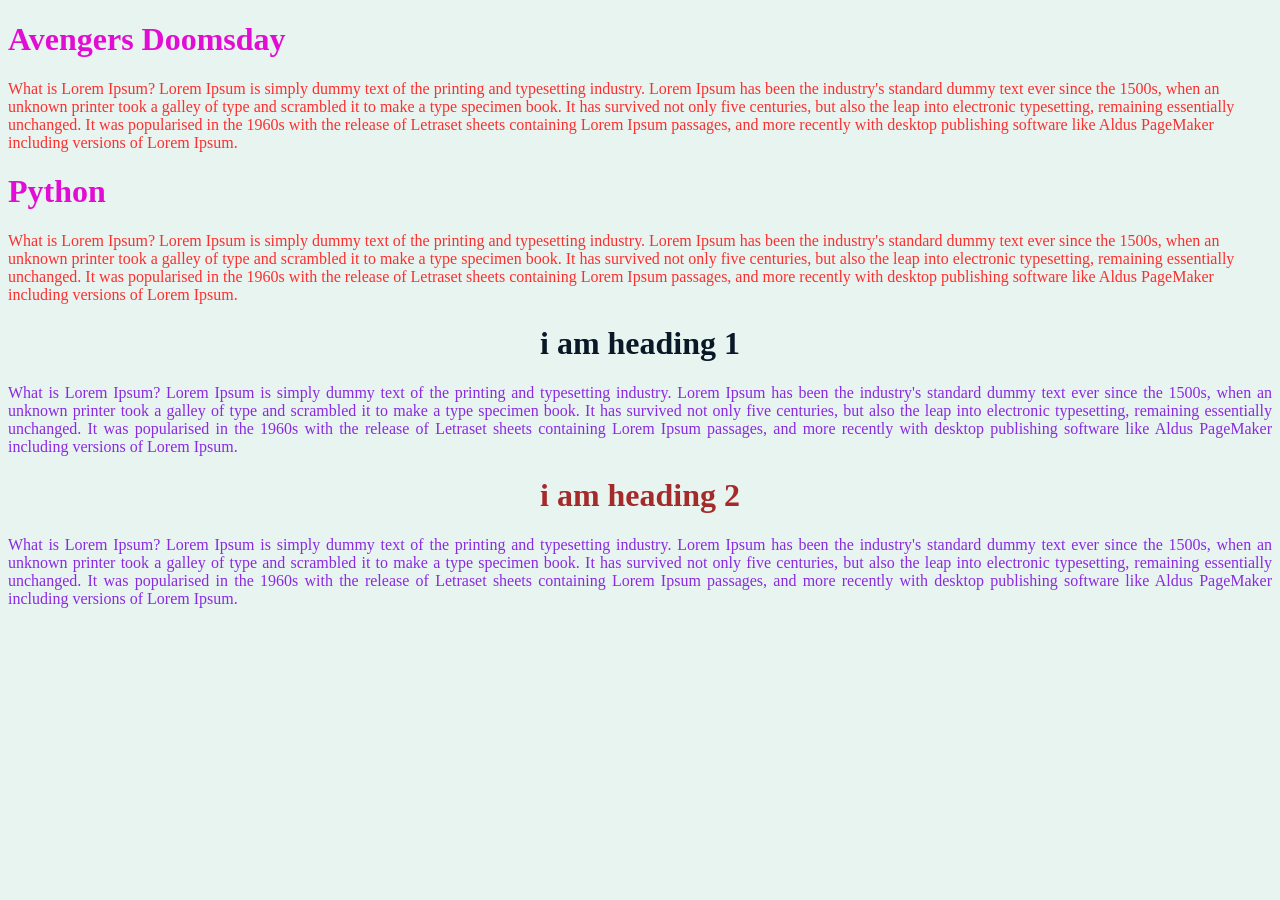
<file: CSS-Python Full Stack/index.html>
<!DOCTYPE html>
<html lang="en">
<head>
    <meta charset="UTF-8">
    <meta name="viewport" content="width=device-width, initial-scale=1.0">
    <link rel="stylesheet" href="style.css">
    <title>Css </title>
    
<body>
    <h1 class="head">Avengers Doomsday</h1>
    <p class="para">What is Lorem Ipsum?
Lorem Ipsum is simply dummy text of the printing and typesetting industry. Lorem Ipsum has been the industry's standard dummy text ever since the 1500s, when an unknown printer took a galley of type and scrambled it to make a type specimen book. It has survived not only five centuries, but also the leap into electronic typesetting, remaining essentially unchanged. It was popularised in the 1960s with the release of Letraset sheets containing Lorem Ipsum passages, and more recently with desktop publishing software like Aldus PageMaker including versions of Lorem Ipsum.</p>
<h1 class="head">Python</h1>
<p class="para">What is Lorem Ipsum?
Lorem Ipsum is simply dummy text of the printing and typesetting industry. Lorem Ipsum has been the industry's standard dummy text ever since the 1500s, when an unknown printer took a galley of type and scrambled it to make a type specimen book. It has survived not only five centuries, but also the leap into electronic typesetting, remaining essentially unchanged. It was popularised in the 1960s with the release of Letraset sheets containing Lorem Ipsum passages, and more recently with desktop publishing software like Aldus PageMaker including versions of Lorem Ipsum.</p>
<h1 class="center">i am heading 1</h1>
    <p class="center">What is Lorem Ipsum?
Lorem Ipsum is simply dummy text of the printing and typesetting industry. Lorem Ipsum has been the industry's standard dummy text ever since the 1500s, when an unknown printer took a galley of type and scrambled it to make a type specimen book. It has survived not only five centuries, but also the leap into electronic typesetting, remaining essentially unchanged. It was popularised in the 1960s with the release of Letraset sheets containing Lorem Ipsum passages, and more recently with desktop publishing software like Aldus PageMaker including versions of Lorem Ipsum.</p>
<h1 id="id">i am heading 2</h1>
    <p class="center">What is Lorem Ipsum?
Lorem Ipsum is simply dummy text of the printing and typesetting industry. Lorem Ipsum has been the industry's standard dummy text ever since the 1500s, when an unknown printer took a galley of type and scrambled it to make a type specimen book. It has survived not only five centuries, but also the leap into electronic typesetting, remaining essentially unchanged. It was popularised in the 1960s with the release of Letraset sheets containing Lorem Ipsum passages, and more recently with desktop publishing software like Aldus PageMaker including versions of Lorem Ipsum.</p>
</head>
    
</body>
</html>
</file>
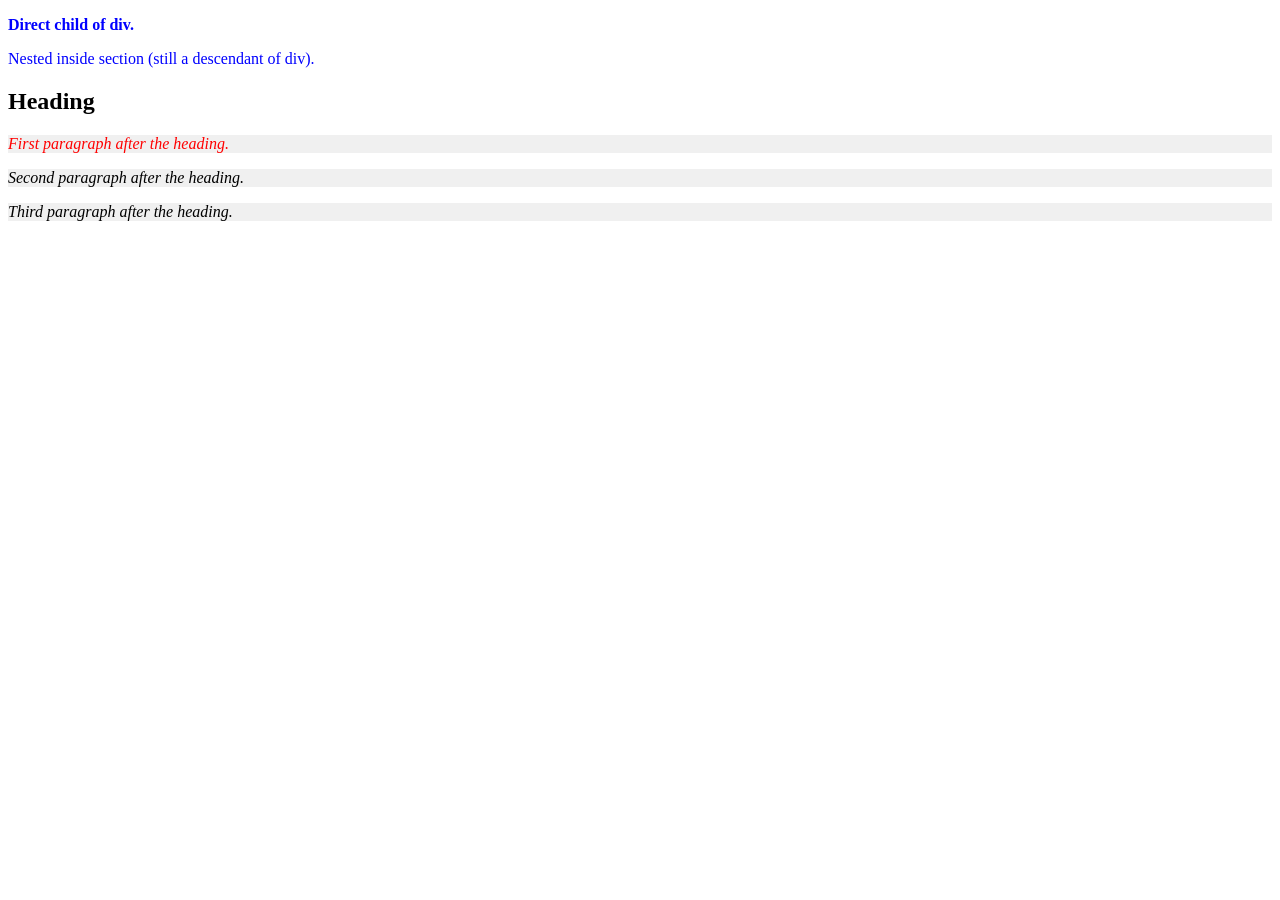
<file: CSS-Python Full Stack/combinator.html>
<!DOCTYPE html>
<html>
<head>
<style>
/* descendant: all p inside div */
div p {
  color: blue;
}

/* child: only direct p children of div */
div > p {
  font-weight: bold;
}

/* adjacent sibling: first p after h2 */
h2 + p {
  color: red;
}

/* general sibling: all p after h2 */
h2 ~ p {
  background-color: #f0f0f0;
  font-style: italic;
}
</style>
</head>
<body>

<div>
  <p>Direct child of div.</p>
  <section>
    <p>Nested inside section (still a descendant of div).</p>
  </section>
</div>

<h2>Heading</h2>
<p>First paragraph after the heading.</p>
<p>Second paragraph after the heading.</p>
<p>Third paragraph after the heading.</p>

</body>
</html>
</file>
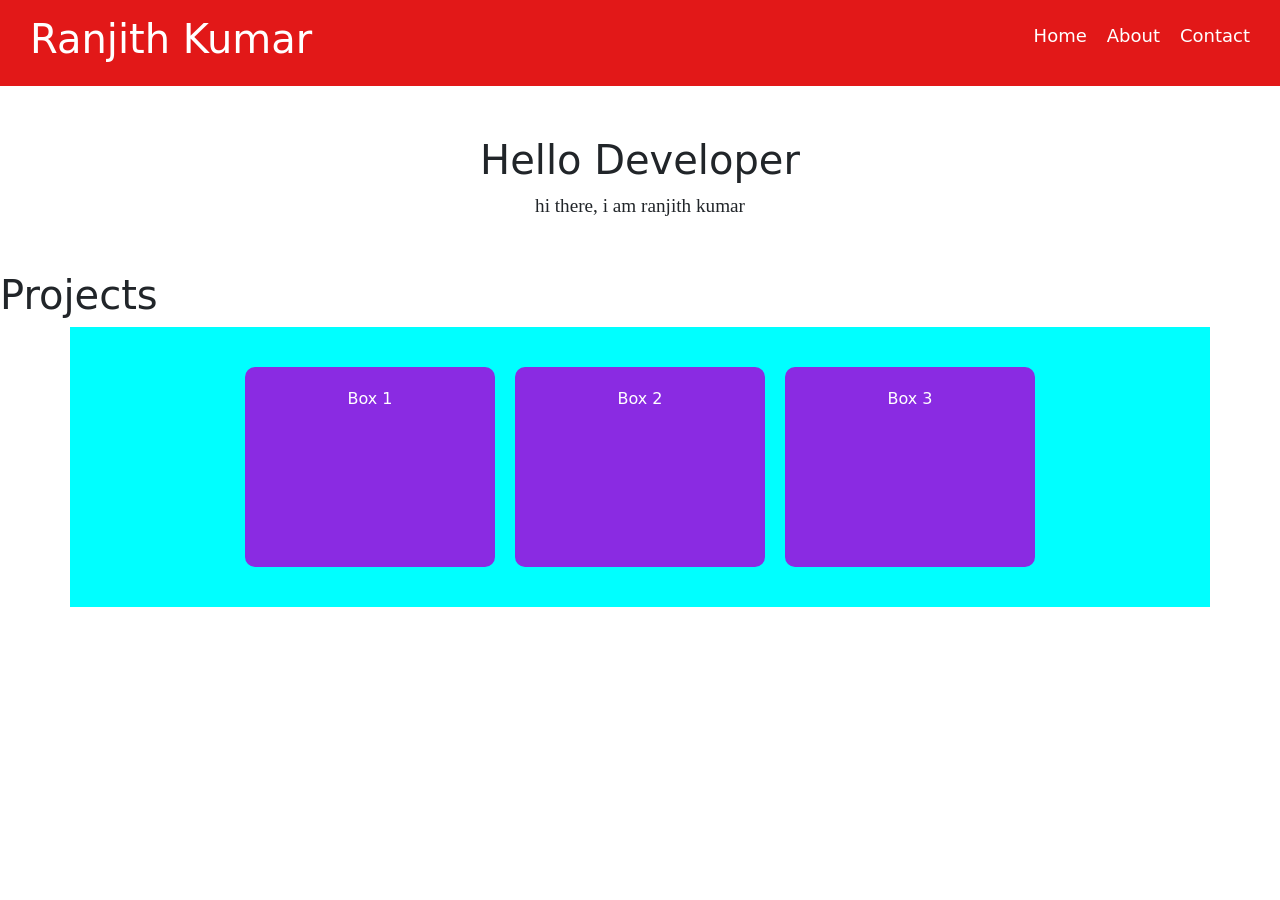
<file: CSS-Python Full Stack/project.html>
<!DOCTYPE html>
<html>
<head>
<link rel="stylesheet" href="project.css">
<link href="https://cdn.jsdelivr.net/npm/bootstrap@5.3.8/dist/css/bootstrap.min.css" rel="stylesheet" integrity="sha384-sRIl4kxILFvY47J16cr9ZwB07vP4J8+LH7qKQnuqkuIAvNWLzeN8tE5YBujZqJLB" crossorigin="anonymous">
</head>

<body>

<nav>
    <h1 class="logo">Ranjith Kumar</h1>

    <ul>
        <li><a href="#">Home</a></li>
        <li><a href="#">About</a></li>
        <li><a href="#">Contact</a></li>
    </ul>
</nav>
<div class="hello">
    <h1>Hello Developer</h1>
    <p style="font-size: larger;font-family: 'Times New Roman', Times, serif;">hi there, i am ranjith kumar </p>
</div>
<h1>Projects</h1>
<div class="container">
   <div class="box">Box 1</div>
   <div class="box">Box 2</div>
   <div class="box">Box 3</div>
</div>
<script src="https://cdn.jsdelivr.net/npm/bootstrap@5.3.8/dist/js/bootstrap.bundle.min.js" integrity="sha384-FKyoEForCGlyvwx9Hj09JcYn3nv7wiPVlz7YYwJrWVcXK/BmnVDxM+D2scQbITxI" crossorigin="anonymous"></script>

</body>
</html>
</file>
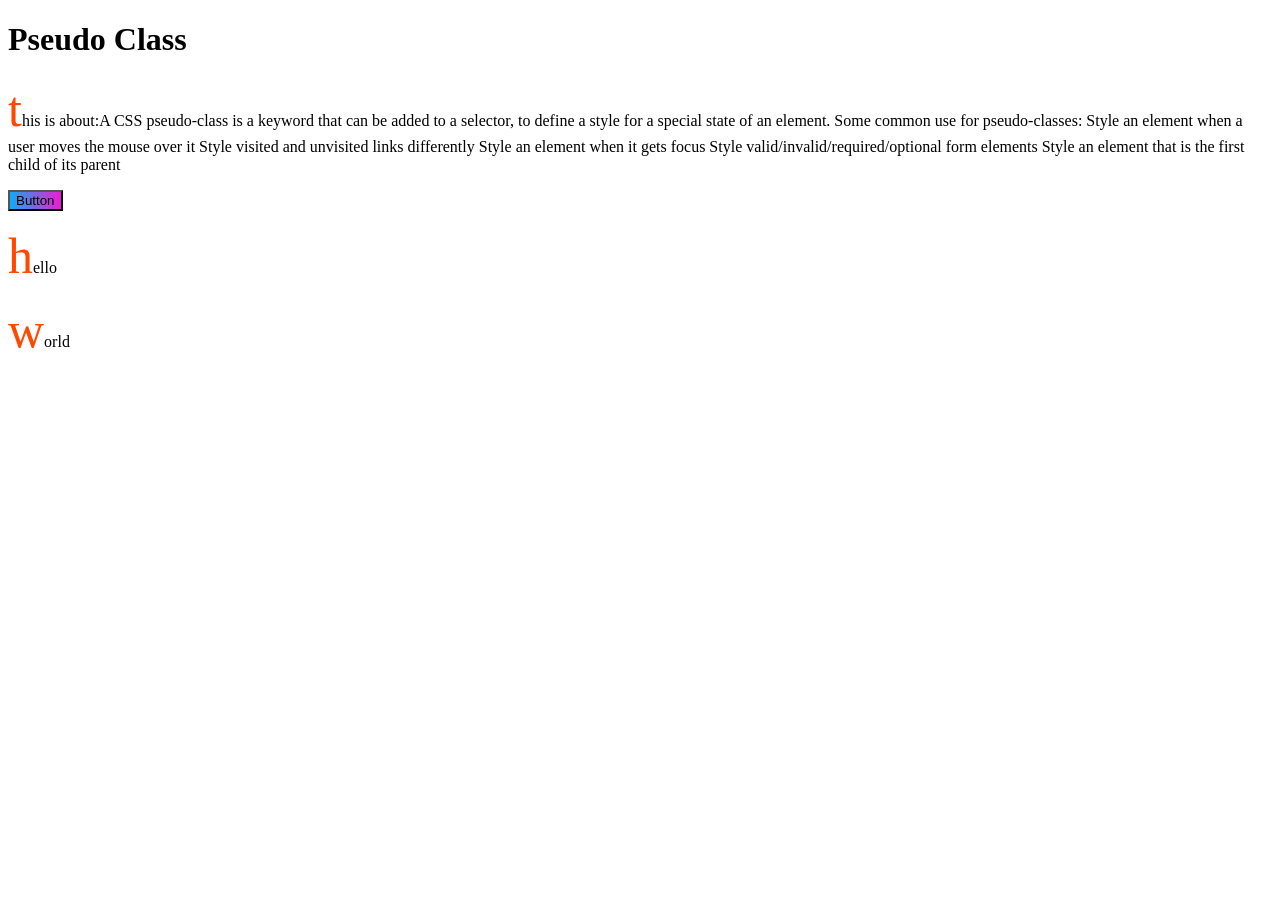
<file: CSS-Python Full Stack/PseudoClass.html>
<!DOCTYPE html>
<html lang="en">
<head>
    <meta charset="UTF-8">
    <meta name="viewport" content="width=device-width, initial-scale=1.0">
    <title>pseudo class</title>
    <style>
        button {
            background: linear-gradient(to right, #0fabf4, #ee1cd5);
        }
      button:hover {
  background: linear-gradient(to right, #fc41ef, #1cddee);
  padding: 5px;
}
p::first-letter{
    color:rgb(255, 72, 0);
    font-size: 50px;

}

p::selection{
    background-color: ;
}
    </style>
</head>

<body>
    <h1>Pseudo Class </h1>
    <p>this is about:A CSS pseudo-class is a keyword that can be added to a selector, to define a style for a special state of an element.
Some common use for pseudo-classes:
Style an element when a user moves the mouse over it
Style visited and unvisited links differently
Style an element when it gets focus
Style valid/invalid/required/optional form elements
Style an element that is the first child of its parent
</p>
<button>Button</button>
<p>hello</p>
<p>world</p>

</body>
</html>
</file>
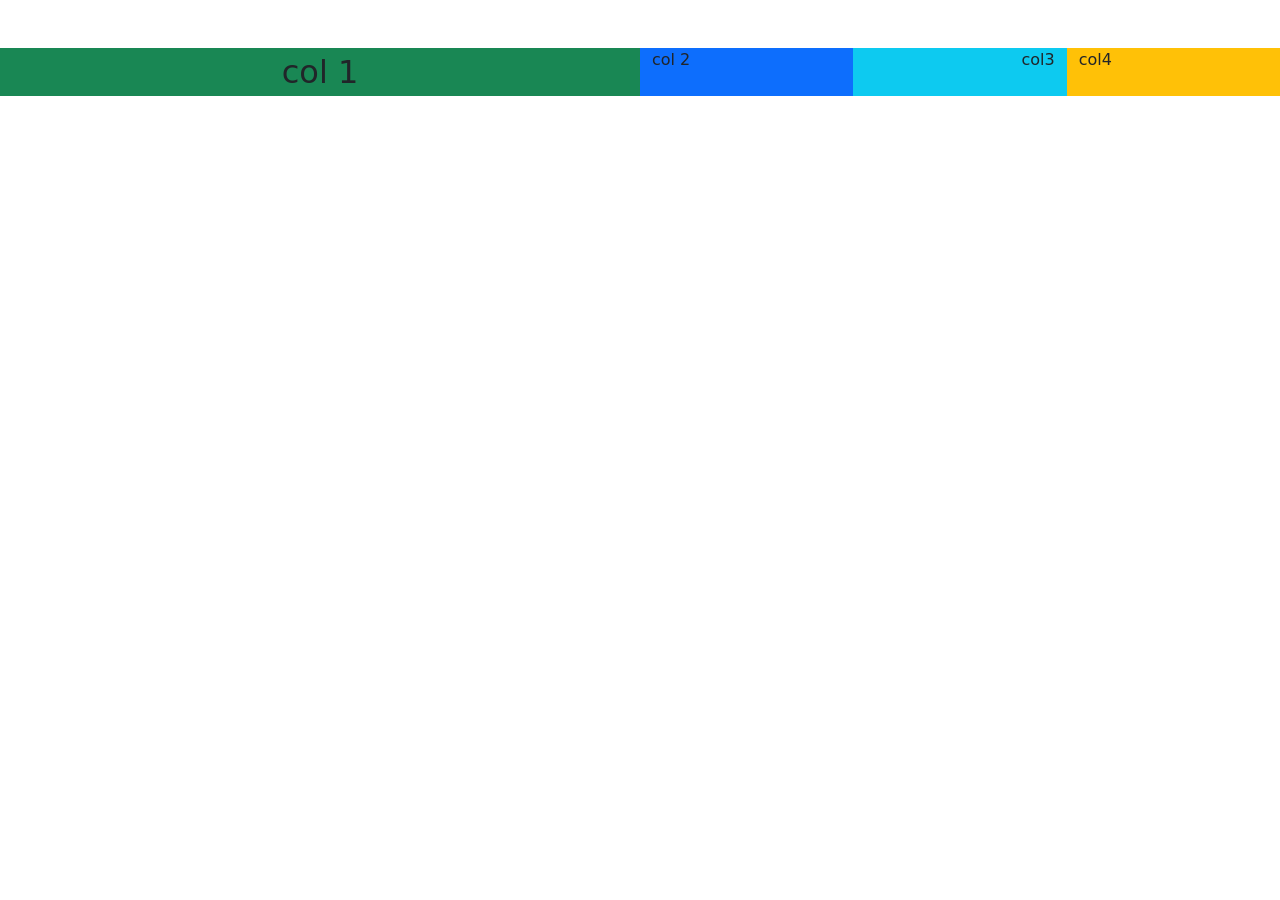
<file: CSS-Python Full Stack/SampleBootstrap.html>
<!DOCTYPE html>
<html lang="en">
<head>
    <meta charset="UTF-8">
    <meta name="viewport" content="width=device-width, initial-scale=1.0">
    <title>Document</title>
    <link href="https://cdn.jsdelivr.net/npm/bootstrap@5.3.8/dist/css/bootstrap.min.css" rel="stylesheet" integrity="sha384-sRIl4kxILFvY47J16cr9ZwB07vP4J8+LH7qKQnuqkuIAvNWLzeN8tE5YBujZqJLB" crossorigin="anonymous">
</head>
<body>
    
  <main>
    <div class="container-fluid mt-5">
        <div class="row big-success">
            <div class="col-6 bg-success text-center fs-2">col 1</div>
             <div class="col-2 bg-primary" fs-3>col 2</div>
             <div class="col-2 bg-info text-end">col3</div>
             <div class="col-2 bg-warning" fs-5>col4</div>
        </div>
    </div>
  </main>

<script src="https://cdn.jsdelivr.net/npm/bootstrap@5.3.8/dist/js/bootstrap.bundle.min.js" integrity="sha384-FKyoEForCGlyvwx9Hj09JcYn3nv7wiPVlz7YYwJrWVcXK/BmnVDxM+D2scQbITxI" crossorigin="anonymous"></script>    
</body>
</html>
</file>
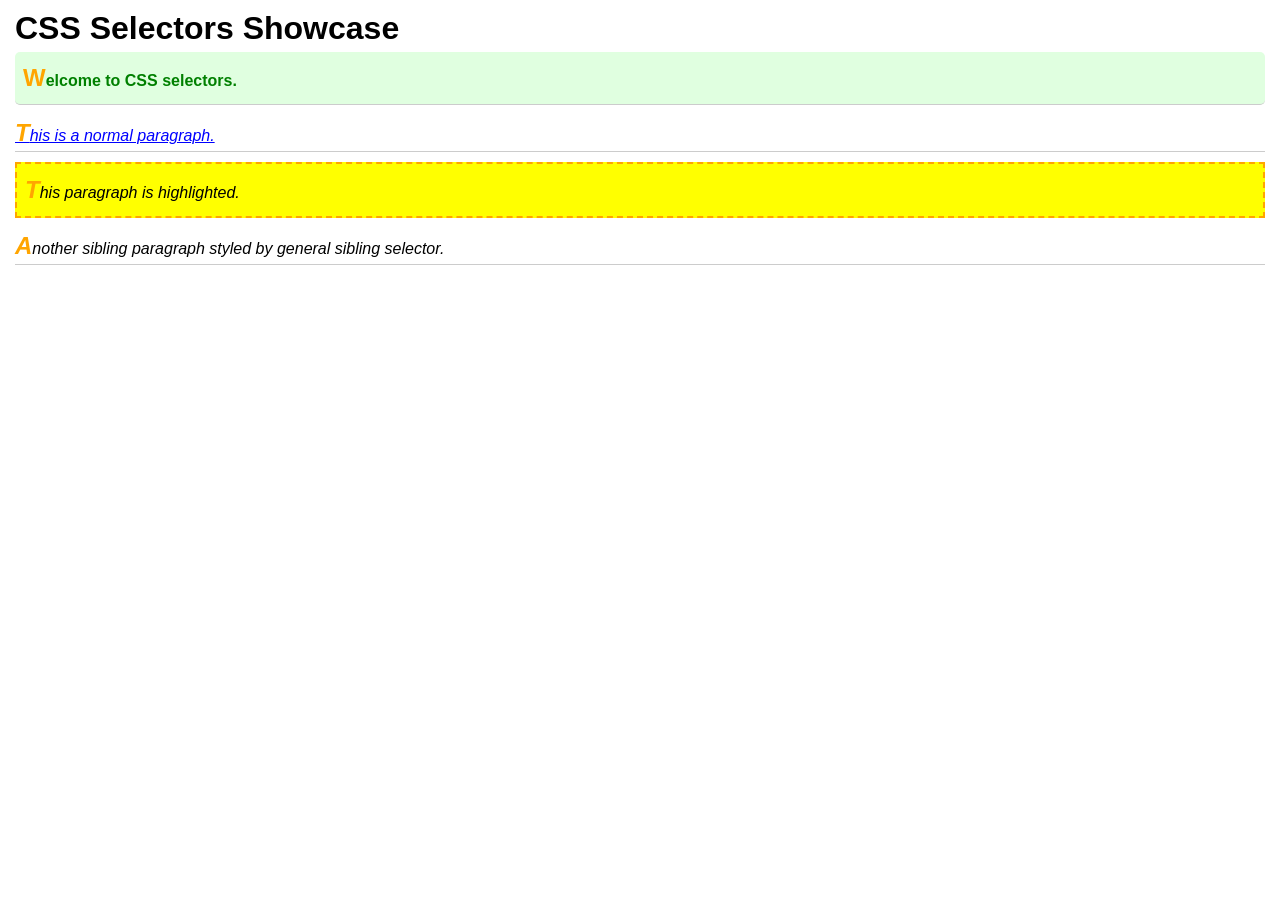
<file: CSS-Python Full Stack/Selector.html>
<!DOCTYPE html>
<html lang="en">
<head>
<meta charset="UTF-8">
<meta name="viewport" content="width=device-width, initial-scale=1.0">
<title>CSS Selectors Demo</title>
<style>
/* 1. Universal selector */
* {
  font-family: 'Segoe UI', sans-serif;
  margin: 5px;
}

/* 2. Element selector */
p {
  font-size: 16px;
  line-height: 1.5;
}

/* 3. ID selector */
#intro {
  font-weight: bold;
  color: green;
  background: #e0ffe0;
  padding: 8px;
  border-radius: 5px;
}

/* 4. Class selector */
.highlight {
  background-color: yellow;
  padding: 8px;
  border: 2px dashed orange;
}

/* 5. Pseudo-class selector */
p:hover {
  color: red;
  cursor: pointer;
}

/* 6. Pseudo-element selector */
p::first-letter {
  font-size: 24px;
  color: orange;
  font-weight: bold;
}

/* 7. Combination selectors */

/* a. Descendant selector */
body p {
  margin-bottom: 10px;
}

/* b. Child selector */
body > p {
  border-bottom: 1px solid #ccc;
}

/* c. Adjacent sibling selector */
#intro + p {
  text-decoration: underline;
  color: blue;
}

/* d. General sibling selector */
#intro ~ p {
  font-style: italic;
}
</style>
</head>
<body>

<h1>CSS Selectors Showcase</h1>

<p id="intro">Welcome to CSS selectors.</p>
<p>This is a normal paragraph.</p>
<p class="highlight">This paragraph is highlighted.</p>
<p>Another sibling paragraph styled by general sibling selector.</p>

</body>
</html>
</file>
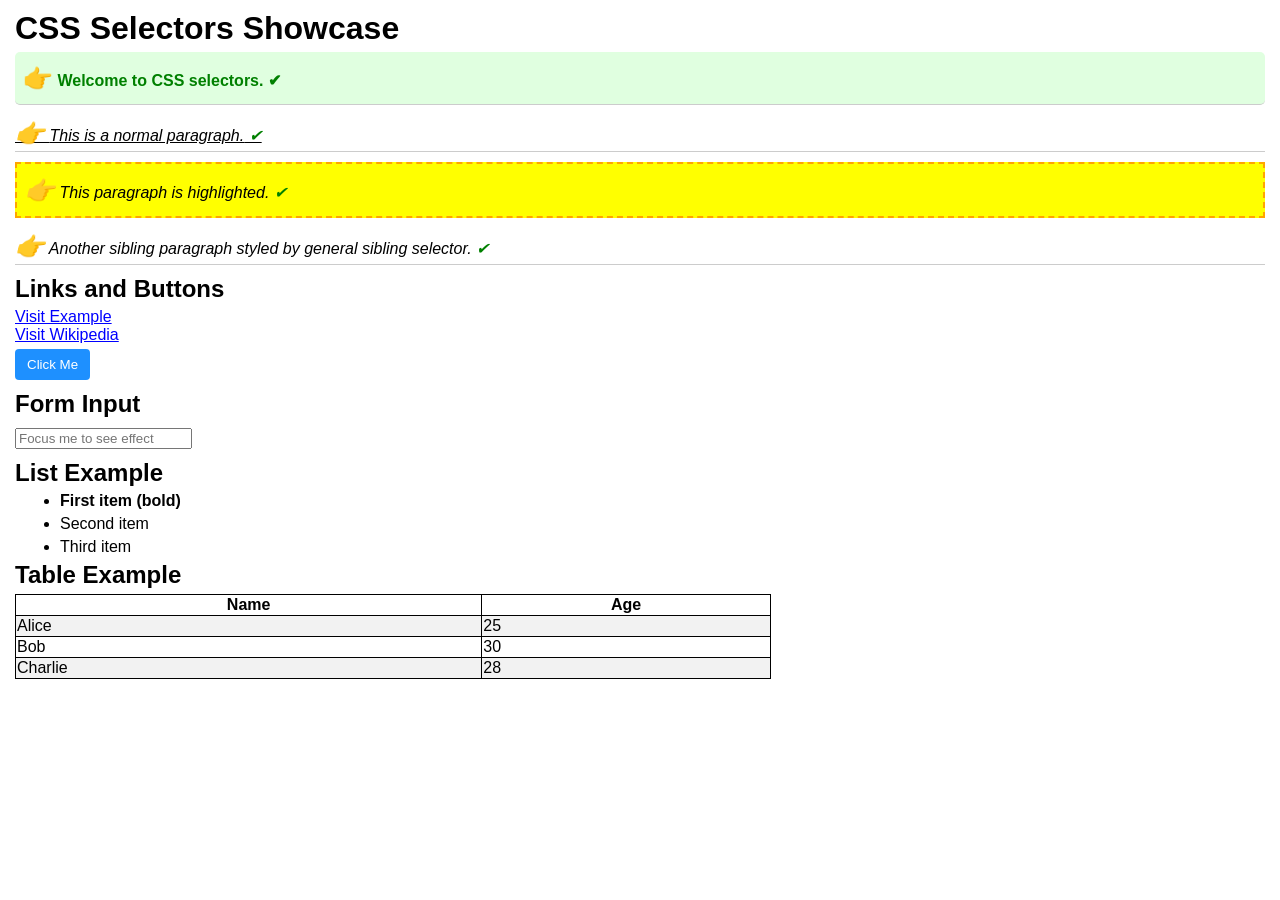
<file: CSS-Python Full Stack/selector2.html>
<!DOCTYPE html>
<html lang="en">
<head>
<meta charset="UTF-8">
<title>CSS Selectors Extended Demo</title>
<style>
/* 1. Universal selector */
* {
  font-family: 'Segoe UI', sans-serif;
  margin: 5px;
}

/* 2. Element selector */
p {
  font-size: 16px;
  line-height: 1.5;
}

/* 3. ID selector */
#intro {
  font-weight: bold;
  color: green;
  background: #e0ffe0;
  padding: 8px;
  border-radius: 5px;
}

/* 4. Class selector */
.highlight {
  background-color: yellow;
  padding: 8px;
  border: 2px dashed orange;
}

/* 5. Pseudo-class selectors */
a:link {
  color: blue;
}
a:visited {
  color: purple;
}
a:hover {
  color: red;
}
a:active {
  color: orange;
}
input:focus {
  border: 2px solid dodgerblue;
}

/* 6. Pseudo-element selectors */
p::first-letter {
  font-size: 24px;
  color: orange;
  font-weight: bold;
}
p::before {
  content: "👉 ";
  color: gray;
}
p::after {
  content: " ✔";
  color: green;
}

/* 7. Combination selectors */
body p {
  margin-bottom: 10px; /* descendant */
}
body > p {
  border-bottom: 1px solid #ccc; /* child */
}
#intro + p {
  text-decoration: underline; /* adjacent sibling */
}
#intro ~ p {
  font-style: italic; /* general sibling */
}

/* Extra styling for demo elements */
button {
  background: dodgerblue;
  color: white;
  padding: 8px 12px;
  border: none;
  border-radius: 4px;
}
button:hover {
  background: navy;
}
ul li:first-child {
  font-weight: bold;
}
table {
  border-collapse: collapse;
  width: 60%;
}
table, th, td {
  border: 1px solid black;
}
tr:nth-child(even) {
  background-color: #f2f2f2;
}
</style>
</head>
<body>

<h1>CSS Selectors Showcase</h1>

<p id="intro">Welcome to CSS selectors.</p>
<p>This is a normal paragraph.</p>
<p class="highlight">This paragraph is highlighted.</p>
<p>Another sibling paragraph styled by general sibling selector.</p>

<h2>Links and Buttons</h2>
<a href="https://www.example.com">Visit Example</a><br>
<a href="https://www.wikipedia.org">Visit Wikipedia</a><br>
<button>Click Me</button>

<h2>Form Input</h2>
<input type="text" placeholder="Focus me to see effect">

<h2>List Example</h2>
<ul>
  <li>First item (bold)</li>
  <li>Second item</li>
  <li>Third item</li>
</ul>

<h2>Table Example</h2>
<table>
  <tr><th>Name</th><th>Age</th></tr>
  <tr><td>Alice</td><td>25</td></tr>
  <tr><td>Bob</td><td>30</td></tr>
  <tr><td>Charlie</td><td>28</td></tr>
</table>

</body>
</html>
</file>
<file: CSS-Python Full Stack/style.css>
body{
    background-color: rgb(232, 244, 240);
}
.head{
    color: rgb(226, 13, 212);

}
.para{
    color: rgb(252, 47, 47);
}
.center{
    color:rgb(8, 24, 38)
}
h1.center{
    text-align: center ;
}
p.center{
text-align: justify;
color: blueviolet;
}
#id{
    text-align: center;
    color: brown;
}
</file>
<file: CSS-Python Full Stack/project.css>
*{
margin:0;
padding:0;
box-sizing:border-box;
}

nav{
display:flex;
justify-content:space-between;
align-items:center;
background:rgb(226,24,24);
padding:15px 30px;
}

.logo{
color:white;
}

ul{
display:flex;
list-style:none;
gap:20px;
}

ul li a{
color:white;
text-decoration:none;
font-size:18px;
}

ul li a:hover{
color:orange;
}

.hello{
margin:50px 0;
text-align:center;
}

.container{
background:aqua;
padding:40px;
display:flex;
justify-content:center;
gap:20px;
flex-wrap:wrap;
}

.box{
background:blueviolet;
width:250px;
height:200px;
padding:20px;
border-radius:10px;
color:white;
text-align:center;
}
</file>
